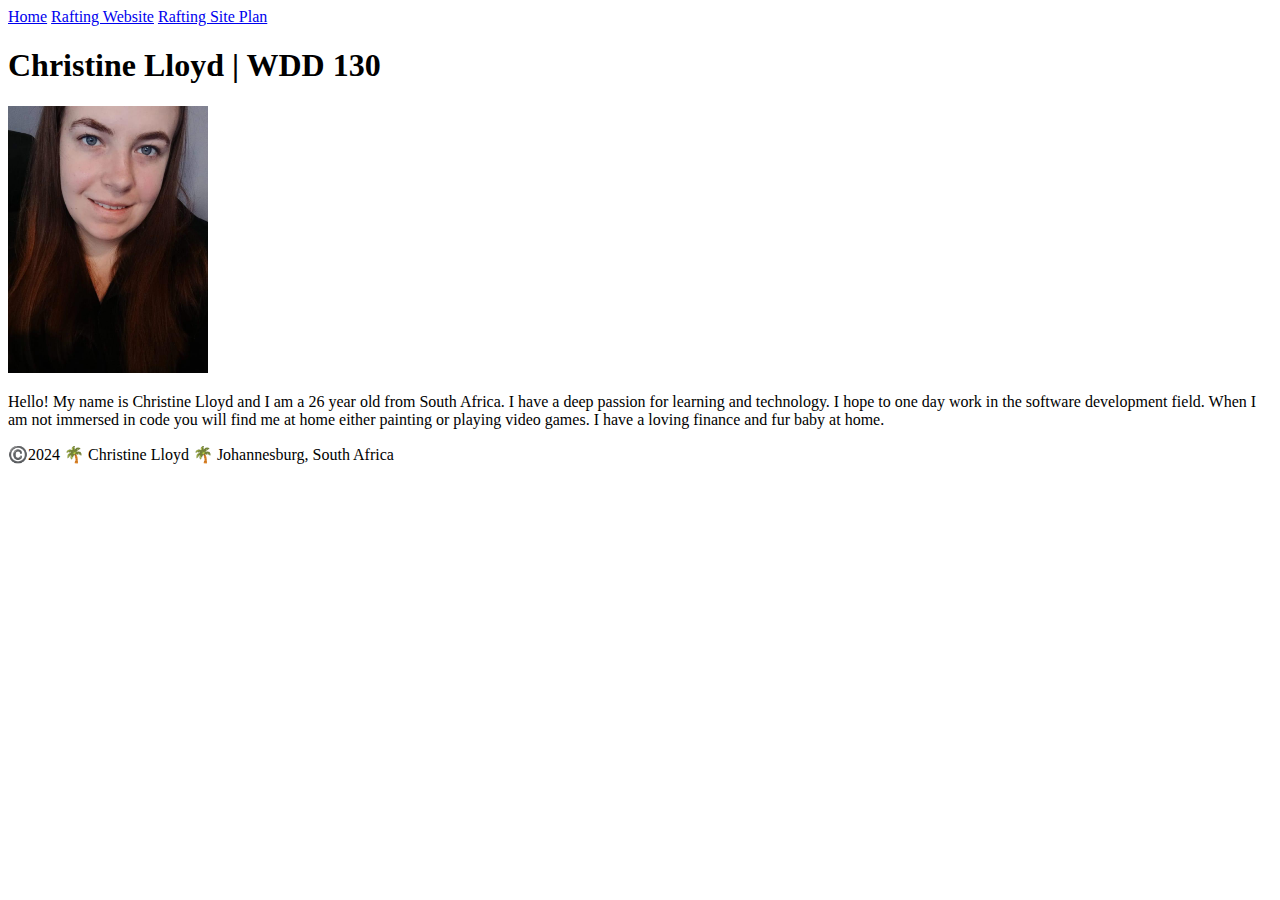
<file: index.html>
<!DOCTYPE html>
<html lang="en-US">
  <head>
    <meta charset="utf-8">
    <meta name="viewport" content="width=device-width, initial-scale=1.0">
    <title> Christine Lloyd | WDD 130</title>
  </head>
  <body>
    <header>
      <nav>
        <a href="#">Home</a>
        <a href="wwr/">Rafting Website</a>
        <a href="wwr/site-plan-rafting.html">Rafting Site Plan</a>
      </nav>
    </header>
    <main>
      <h1>Christine Lloyd | WDD 130</h1>
      <img src="images/profilepic.jpg" alt="Hello, my name is Christine Lloyd" width="200">
      <p>Hello! My name is Christine Lloyd and I am a 26 year old from South Africa. I have a deep passion for learning and technology.
        I hope to one day work in the software development field. When I am not immersed in code you will find me at home 
        either painting or playing video games. I have a loving finance and fur baby at home.
      </p>
    </main>
    <footer>
      <p>©️2024 🌴 Christine Lloyd 🌴 Johannesburg, South Africa</p>
    </footer>
  </body>
</html>
</file>
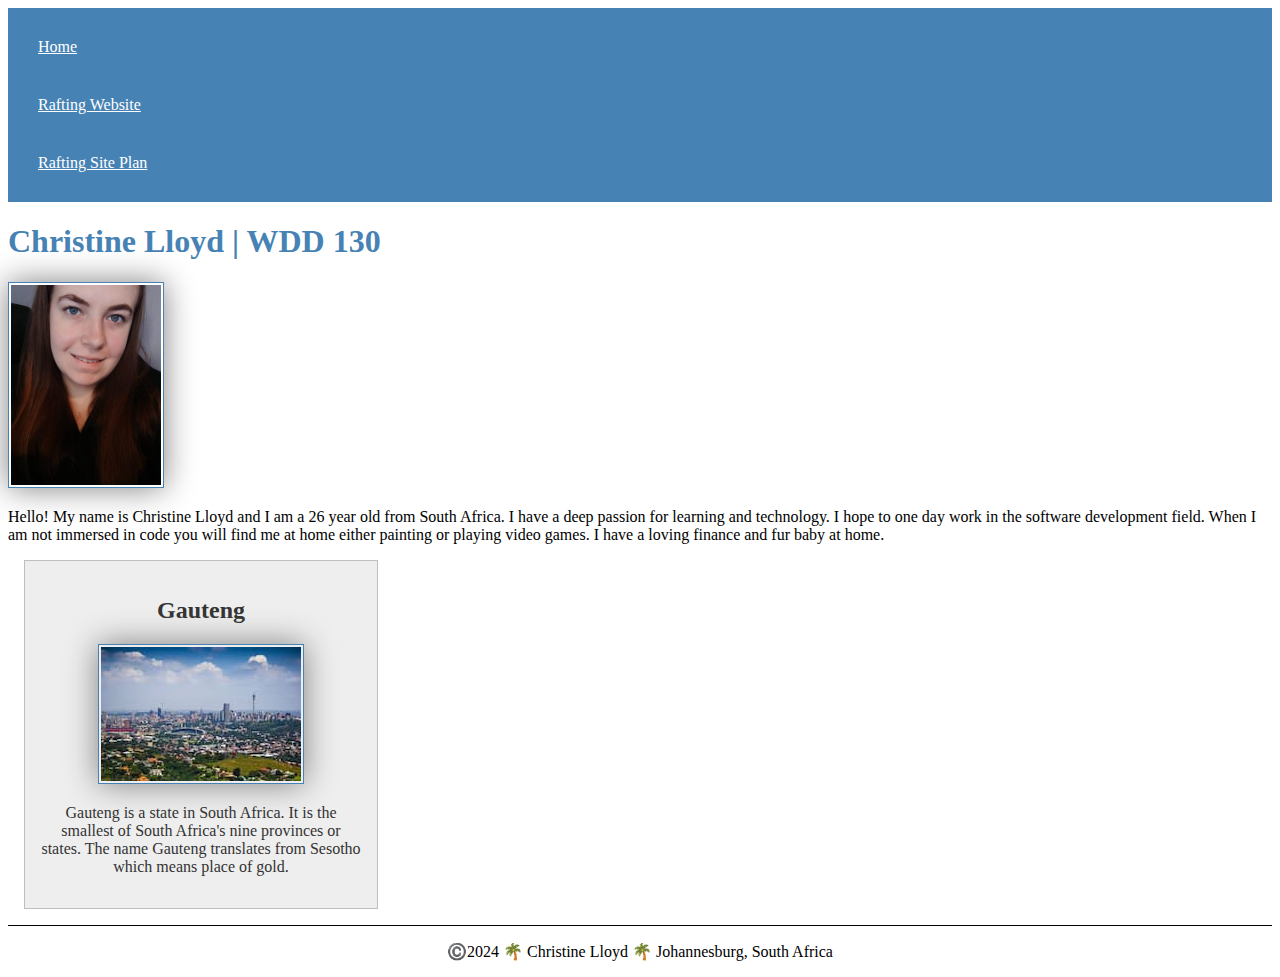
<file: aboutme.html>
<!DOCTYPE html>
<html lang="en-US">
  <head>
    <link rel="stylesheet" href="styles/styles.css">
    <meta charset="utf-8">
    <meta name="viewport" content="width=device-width, initial-scale=1.0">
    <title> Christine Lloyd | WDD 130</title>
    <meta name="description" content="Christine Lloyd's BYU-Idaho WDD130 course home page">
    <meta name="author" content="Christine Lloyd">
  </head>
  <body>
    <header>
      <nav>
        <a href="#">Home</a>
        <a href="wwr/">Rafting Website</a>
        <a href="wwr/site-plan-rafting.html">Rafting Site Plan</a>
      </nav>
    </header>
    <main>
      <h1>Christine Lloyd | WDD 130</h1>
      <img src="images/profilepic.jpg" alt="Hello, my name is Christine Lloyd" width="200">
      <p>Hello! My name is Christine Lloyd and I am a 26 year old from South Africa. I have a deep passion for learning and technology.
        I hope to one day work in the software development field. When I am not immersed in code you will find me at home 
        either painting or playing video games. I have a loving finance and fur baby at home.
      </p>
    </main>
    <aside>
      <h2>Gauteng</h2>
      <img src="images/Gauteng.jpg" alt="Gauteng landscape">
      <p>Gauteng is a state in South Africa. It is the smallest of South Africa's nine provinces or states. The name Gauteng translates from Sesotho which means place of gold.</p>
    </aside>
    <footer>
      <p>©️2024 🌴 Christine Lloyd 🌴 Johannesburg, South Africa</p>
    </footer>
  </body>
</html>
</file>
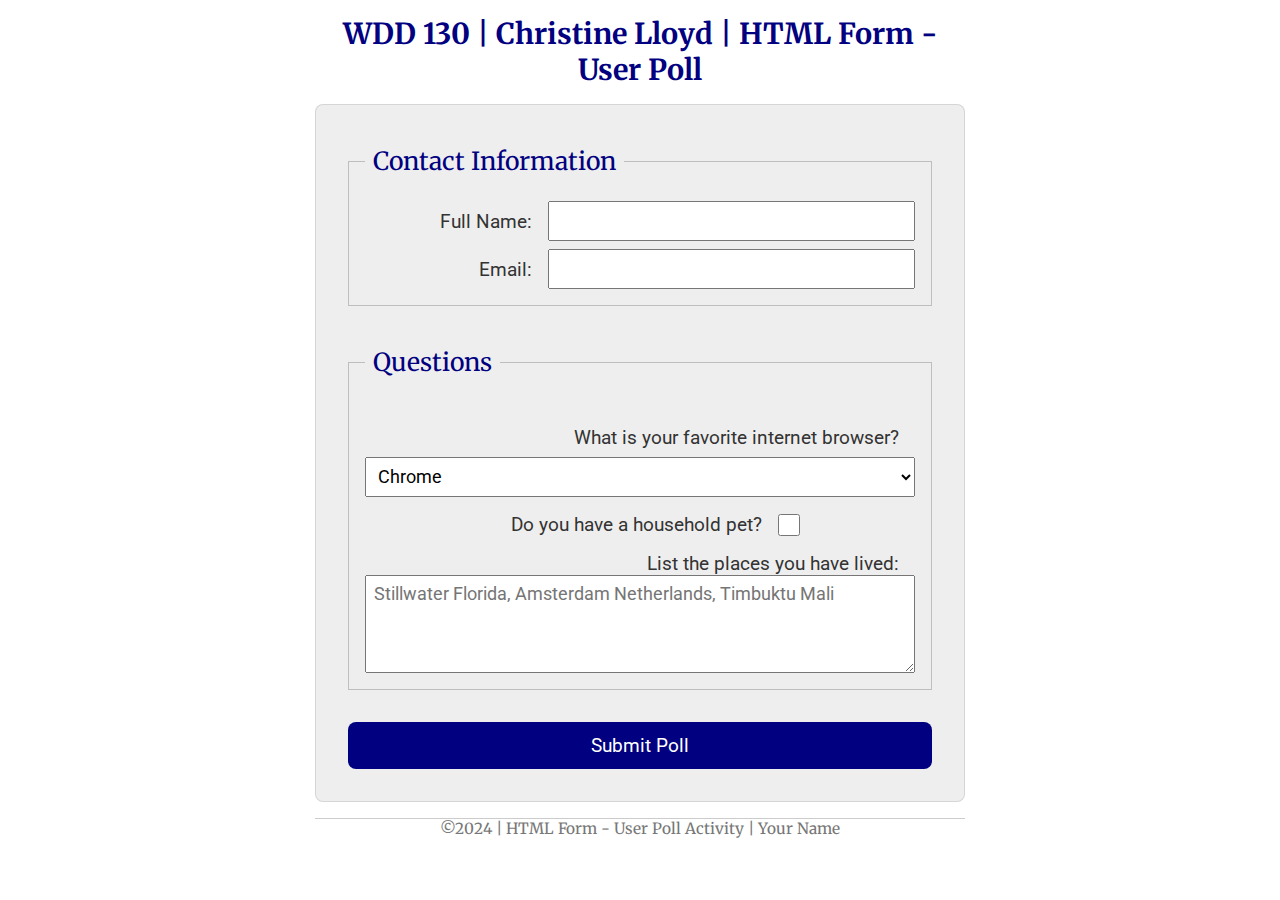
<file: week05/poll-form.html>
<!DOCTYPE html>
<html lang="en-us">
<head>
  <link rel="stylesheet" href=styles/poll-form.css>
  <meta charset="utf-8">
  <meta name="viewport" content="width=device-width, initial-scale=1">
  <title>WDD 130 | HTML Form - User Poll</title>
  <link rel="preconnect" href="https://fonts.googleapis.com">
  <link rel="preconnect" href="https://fonts.gstatic.com" crossorigin>
  <link href="https://fonts.googleapis.com/css2?family=Merriweather:wght@400;700&family=Roboto:wght@400;700&display=swap" rel="stylesheet">
</head>
<body>
<header>
  <h1>WDD 130 | Christine Lloyd | HTML Form - User Poll</h1>
</header>
<main>
    <form>
        <fieldset>  
            <legend>Contact Information</legend>
            <div class="form-item column2">
                <label for="fullname">Full Name:</label>
                <input type="text" id="fullname" name="fullname">
            </div>
            <div class="form-item column2">
                <label for="useremail">Email:</label>
                <input type="email" id="useremail" name="useremail">
            </div>
        </fieldset>
        <fieldset>
            <legend>Questions</legend>
            <div class="form-item column1"></div>
                <label for="browser">What is your favorite internet browser?</label>
                <select id="browser" name="browser">
                    <option value="chrome">Chrome</option>
                    <option value="firefox">Firefox</option>
                    <option value="safari">Safari</option>
                    <option value="edge">Edge</option>
                    <option value="brave">Brave</option>
                    <option value="other">Other</option>
            </div>
            </select>
            <div class="form-item column1">
                <label for="pet">Do you have a household pet?</label>
                <input type="checkbox" id="pet" name="pet">
            </div>
            <div class="form-item">
                <label for="feedback">List the places you have lived:</label>
                <textarea id="feedback" name="feedback" rows="4" placeholder="Stillwater Florida, Amsterdam Netherlands, Timbuktu Mali"></textarea>
            </div>
        </fieldset>
        <button type="submit">Submit Poll</button>
    </form>
</main>
<footer>
  <p>©2024 | HTML Form - User Poll Activity | Your Name</p>
</footer>
</body>
</html>
</file>
<file: styles/styles.css>
nav{
    background-color: steelblue;
    padding: 10px;
}

nav a{
    color:white;
    display: block;
    padding: 20px;
}

h1 {
    color:steelblue;
}

img {
    width: 150px;
    height: auto;
    border: 1px solid steelblue;
    padding:2px;
    box-shadow: 0 0 30px gray;
}

p {
  padding: 0;  
}

main {
    max-width: width 150px;
}

aside {
    width: 20rem;
    margin: 1rem;
    border: 1px solid rgba(0, 0, 0, 0.2);
    padding: 1rem;
    background-color: #eee;
    color: #333;
    text-align: center;
}

aside img {
    width: 200px;
    height: auto;
}

main img {
    width: 150px;
    height: auto;
    border: 1px solid steelblue;
    padding: 2px;
    box-shadow: 0 0 30px gray;
}

footer {
    margin-top: 15px;
    border-top: 1px solid #000;
    text-align: center;
}
</file>
